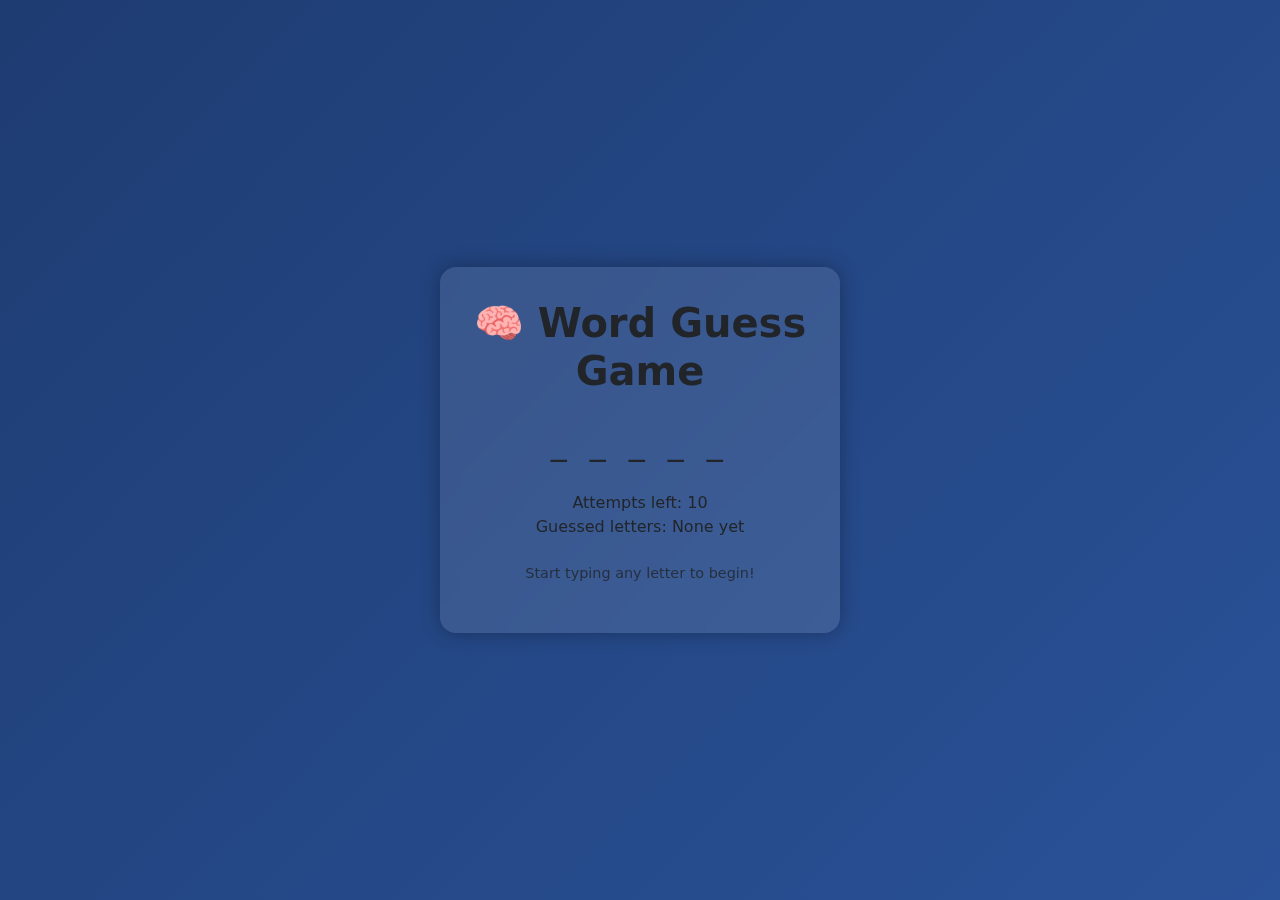
<file: assets/game.html>
<!DOCTYPE html>
<html lang="en">

<head>
    <meta charset="utf-8" />
    <meta name="viewport" content="width=device-width, initial-scale=1" />
    <title>Word Guess Game</title>
    <link href="./resources/app.css" rel="stylesheet" />
    <!-- ✅ Bootstrap 5 CDN -->
    <link href="https://cdn.jsdelivr.net/npm/bootstrap@5.3.3/dist/css/bootstrap.min.css" rel="stylesheet" />
</head>

<body>
    <div class="game-card">
        <h1 class="fw-bold mb-3">🧠 Word Guess Game</h1>
        <p class="masked-word" id="maskedWord">_ _ _ _ _</p>
        <p class="stats">
            Attempts left: <span id="attempts">10</span> <br />
            Guessed letters: <span id="guessedLetters">None yet</span>
        </p>
        <p class="footer">Start typing any letter to begin!</p>
    </div>

    <!-- ✅ Your game logic -->
    <script src="./engine/app.js"></script>

    <!-- Bootstrap JS (optional for future UI interactivity) -->
    <script src="https://cdn.jsdelivr.net/npm/bootstrap@5.3.3/dist/js/bootstrap.bundle.min.js"></script>
</body>

</html>
</file>
<file: assets/resources/app.css>
body {
  background: linear-gradient(135deg, #1e3c72, #2a5298);
  color: #fff;
  font-family: 'Poppins', sans-serif;
  height: 100vh;
  display: flex;
  justify-content: center;
  align-items: center;
}

.game-card {
  background-color: rgba(255, 255, 255, 0.1);
  backdrop-filter: blur(8px);
  border-radius: 16px;
  padding: 2rem;
  width: 400px;
  text-align: center;
  box-shadow: 0 0 20px rgba(0, 0, 0, 0.3);
}

.masked-word {
  font-size: 2rem;
  letter-spacing: 0.4rem;
  margin: 1.5rem 0;
}

.stats {
  font-size: 1rem;
}

.footer {
  margin-top: 1.5rem;
  font-size: 0.9rem;
  opacity: 0.8;
}
</file>
